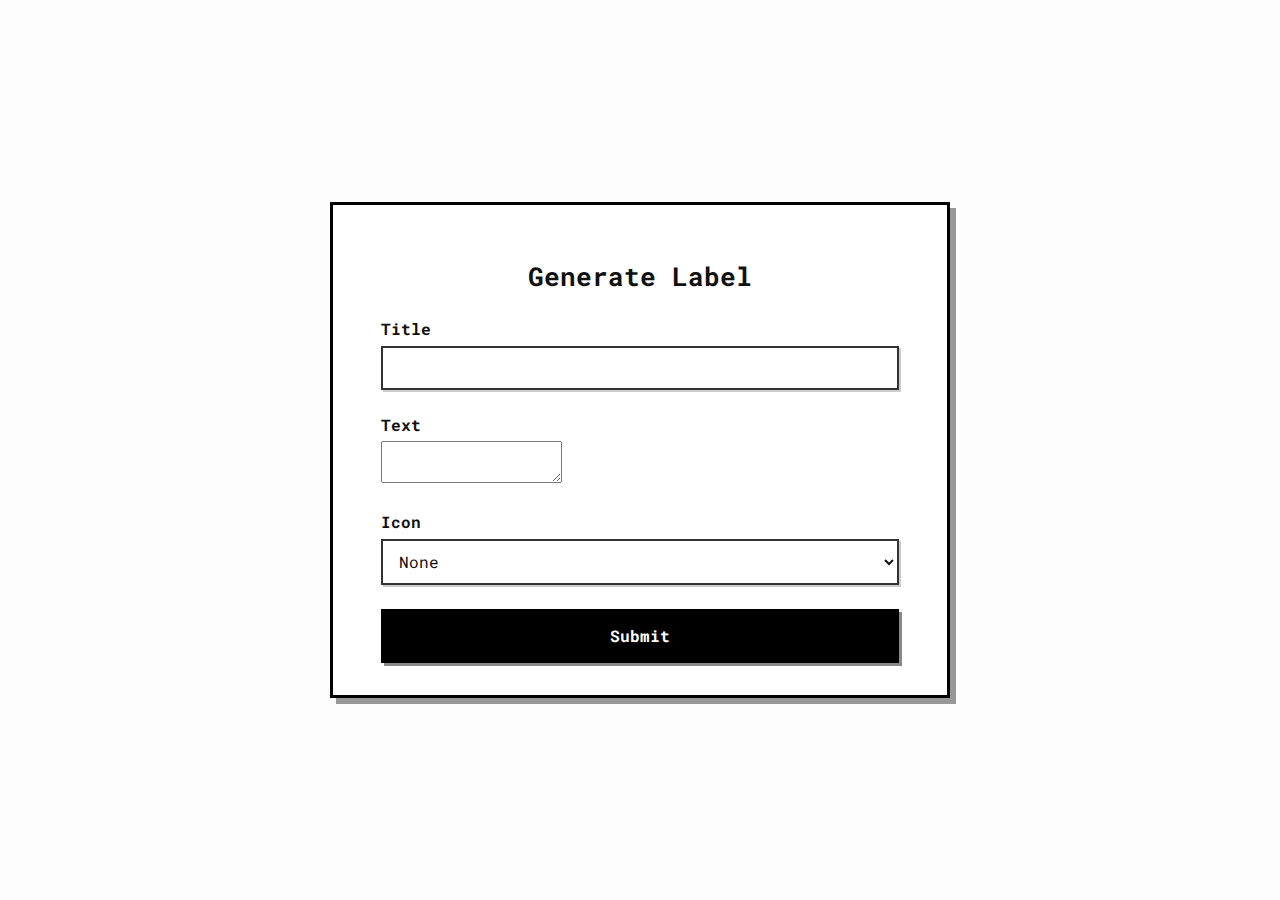
<file: static/label_gen.html>
<!DOCTYPE html>
<html lang="en">
  <head>
    <meta charset="UTF-8" />
    <title>Form Submission</title>
    <style>
      @import url("https://fonts.googleapis.com/css2?family=Roboto+Mono:wght@400;700&display=swap");
      * {
        font-family: "Roboto Mono", monospace;
        box-sizing: border-box;
      }

      body {
        background-color: #fdfdfd;
        margin: 0;
        display: flex;
        align-items: center;
        justify-content: center;
        min-height: 100vh;
        color: #111;
      }

      .form-wrapper {
        position: relative;
        background-color: #ffffff;
        padding: 2em 3em;
        border-radius: 0px;
        border: 3px solid #000;
        box-shadow: 6px 6px 0 rgba(0, 0, 0, 0.4);
        width: 100%;
        max-width: 620px;
      }

      h2 {
        text-align: center;
        margin-bottom: 1em;
        font-size: 1.6em;
        font-weight: bold;
      }

      .field {
        margin-bottom: 1.5em;
      }

      label {
        font-weight: 700;
        display: block;
        margin-bottom: 0.4em;
      }

      input,
      select {
        width: 100%;
        padding: 0.6em 0.75em;
        border: 2px solid #333;
        border-radius: 0;
        font-size: 1em;
        background: #fff;
        color: #111;
        box-shadow: 2px 2px 0 #ccc;
        transition: box-shadow 0.2s ease;
      }

      input:focus,
      select:focus {
        outline: none;
        box-shadow: 2px 2px 0 #555;
        border-color: #000;
      }

      .unit {
        margin-left: 0.5em;
        font-size: 0.9em;
        color: #444;
      }

      .description {
        font-size: 0.85em;
        color: #666;
        margin-top: 0.3em;
      }

      button[type="submit"] {
        display: block;
        width: 100%;
        padding: 0.9em;
        background-color: #000;
        color: #fff;
        font-weight: bold;
        border: 2px solid #000;
        border-radius: 0;
        font-size: 1em;
        cursor: pointer;
        box-shadow: 3px 3px 0 #888;
        transition: background-color 0.2s ease-in-out, box-shadow 0.2s ease;
      }

      button[type="submit"]:hover {
        background-color: #333;
        box-shadow: 3px 3px 0 #444;
      }

      #qr-content-type-field {
        display: none;
      }
      #qr-content-field {
        display: none;
      }
    </style>
  </head>
  <body>
    <form class="form-wrapper" id="customForm">
      <h2>Generate Label</h2>

      <div class="field">
        <label for="title">Title</label>
        <input type="text" id="title" name="title" />
      </div>

      <div class="field">
        <label for="text">Text</label>
        <textarea id="text" name="text" > </textarea>
      </div>

      <div class="field">
        <label for="icon">Icon</label>
        <select id="icon" name="icon" required>
          <option value="">Select an Icon</option>
          <option value="None">None</option>
          <option value="QR Code">QR Code</option>
          <option value="i">i</option>
          <option value="!">!</option>
          <option value="ban">ban</option>
        </select>
      </div>

      <div class="field" id="qr-content-type-field">
        <label for="qrContentType">QR Content Type</label>
        <select id="qrContentType" name="qrContentType">
          <option value="Resource">Resource</option>
          <option value="Text">Text</option>
        </select>
      </div>
      <div class="field" id="qr-content-field">
        <label for="text">QR Content/Resource ID</label>
        <input type="text" id="codecontent" name="text" />
      </div>

      <button type="submit">Submit</button>
    </form>

    <script>
      const iconSelect = document.getElementById("icon");
      const qrContentTypeField = document.getElementById(
        "qr-content-type-field"
      );
      const qrContentField = document.getElementById("qr-content-field");
      window.addEventListener("DOMContentLoaded", () => {
        document.getElementById("icon").value = "None";
      });
      iconSelect.addEventListener("change", function () {
        if (this.value === "QR Code") {
          qrContentField.style.display = "block";
          qrContentTypeField.style.display = "block";
        } else {
          qrContentField.style.display = "none";
          qrContentTypeField.style.display = "none";
          qrContentField.querySelector("input").value = ""; // Clear QR content field
        }
      });

      document
        .getElementById("customForm")
        .addEventListener("submit", function (e) {
          e.preventDefault();

          const data = {
            Title: document.getElementById("title").value,
            Text: document.getElementById("text").value,
            Icon: document.getElementById("icon").value,
          };

          if (data.Icon === "QR Code") {
            data.QRContentType = document.getElementById("qrContentType").value;
            data.QRContent = document.getElementById("codecontent").value;
          }

          fetch("/create_label", {
            method: "POST",
            headers: {
              "Content-Type": "application/json",
            },
            body: JSON.stringify(data),
          })
            .then((response) => {
              if (!response.ok) {
                error();
                throw new Error("Print request failed");
              }
              // console.log("Print request sent");
              return response.blob();
            })
            .then((blob) => {
              const pdfUrl = URL.createObjectURL(blob);
              window.open(pdfUrl, "_blank");
            })
            .catch((err) => {
              console.error("Error sending print request:", err);
            });
        });
    </script>
  </body>
</html>
</file>
